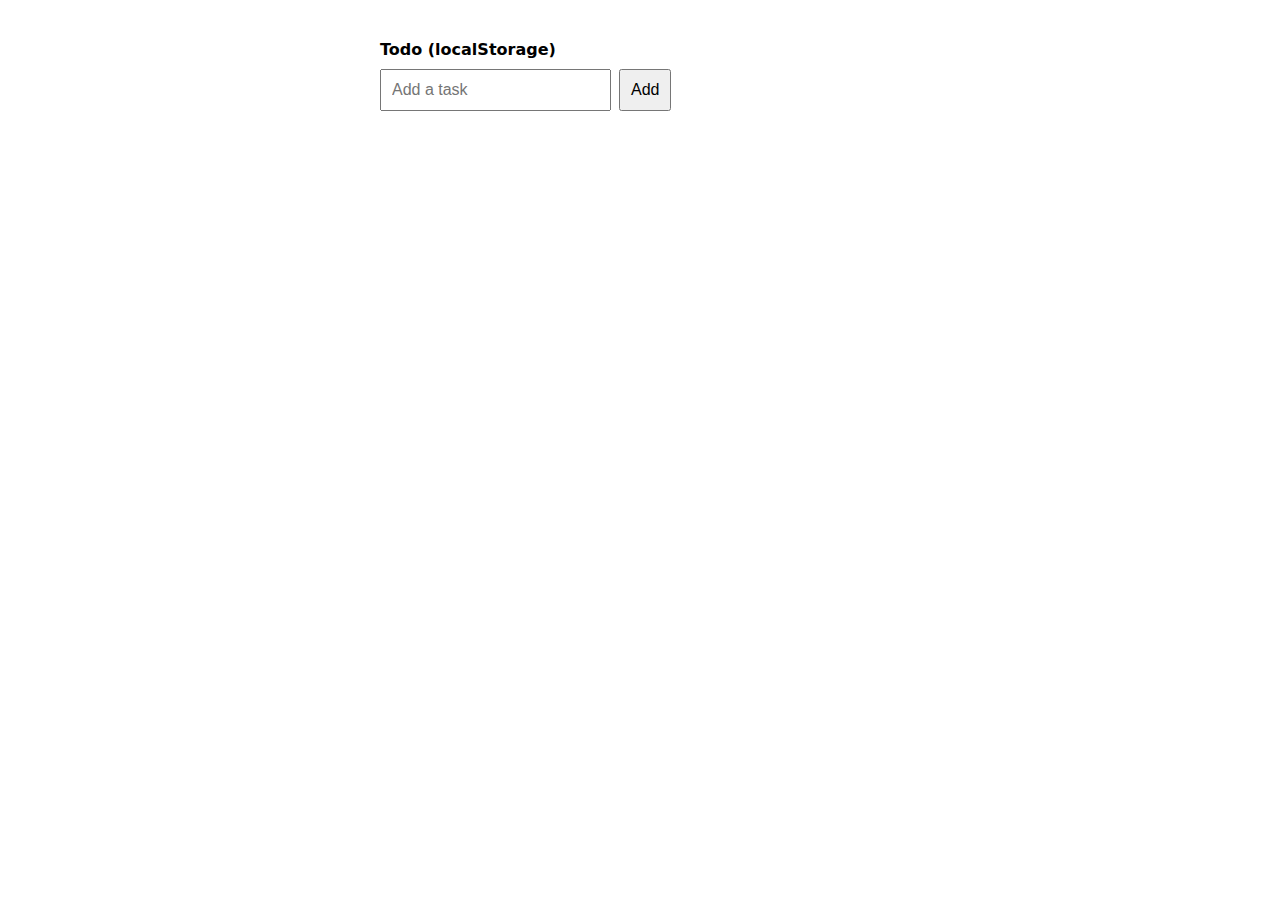
<file: to.html>
<!doctype html>
<html lang="en">
<head>
  <meta charset="utf-8" />
  <meta name="viewport" content="width=device-width, initial-scale=1" />
  <title>Todo in ~30 Lines of JS</title>
  <style>
    main { max-width: 520px; margin: 40px auto; font-family: system-ui, sans-serif; }
    header { font-weight: 700; margin-bottom: 10px; }
    #bar { display: flex; gap: 8px; }
    input, button { padding: 10px; font-size: 16px; }
    ul { list-style: none; padding: 0; margin-top: 16px; }
    li { display: flex; justify-content: space-between; align-items: center; padding: 6px 0; }
    .rm { cursor: pointer; border: 1px solid #ddd; background: #fff; padding: 4px 8px; }
  </style>
</head>
<body>
  <main>
    <header>Todo (localStorage)</header>
    <div id="bar">
      <input id="todo-input" placeholder="Add a task" />
      <button id="add-btn">Add</button>
    </div>
    <ul id="list"></ul>
  </main>

  <script>
    const input = document.querySelector('#todo-input');
    const add = document.querySelector('#add-btn');
    const list = document.querySelector('#list');

    const save = () => localStorage.setItem('todos', list.innerHTML);
    const load = () => list.innerHTML = localStorage.getItem('todos') || '';
    load();

    add.addEventListener('click', () => {
      if (!input.value.trim()) return;
      const li = document.createElement('li');
      li.innerHTML = input.value + ' <button class="rm">×</button>';
      list.appendChild(li);
      input.value = '';
      save();
    });

    list.addEventListener('click', e => {
      if (e.target.classList.contains('rm')) {
        e.target.parentElement.remove(); save();
      }
    });

    // Optional: Enter key to add
    input.addEventListener('keydown', e => { if (e.key === 'Enter') add.click(); });
  </script>
</body>
</html>
</file>
